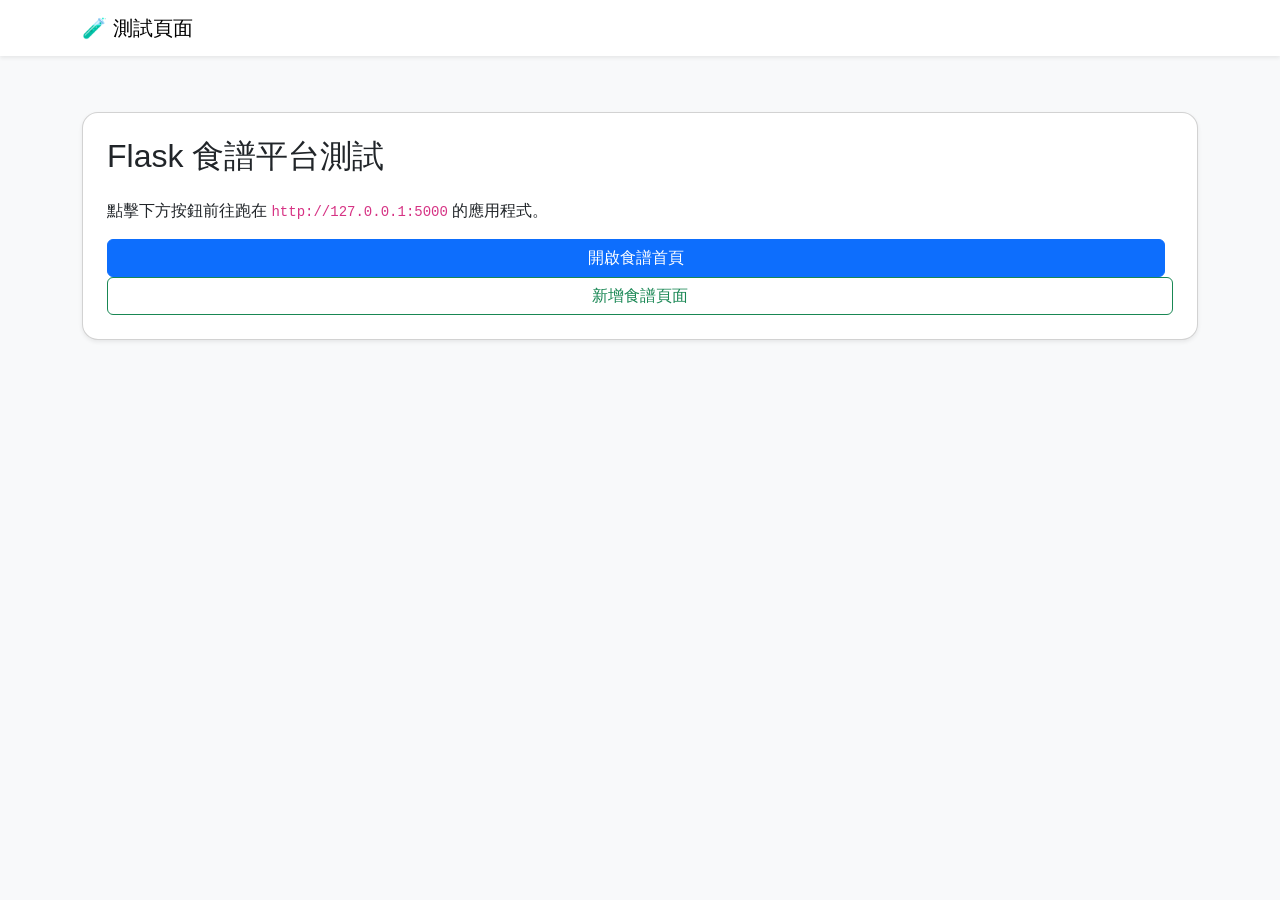
<file: test_page.html>
<!DOCTYPE html>
<html lang="zh-TW">
<head>
    <meta charset="UTF-8">
    <title>測試 Flask 食譜平台</title>
    <meta name="viewport" content="width=device-width, initial-scale=1.0" />
    <link href="https://cdn.jsdelivr.net/npm/bootstrap@5.3.0/dist/css/bootstrap.min.css" rel="stylesheet" />
    <style>
        body { font-family: "Noto Sans TC", sans-serif; background: #f8f9fa; padding-top: 4rem; }
        .card { border-radius: 1rem; }
    </style>
</head>
<body>
    <nav class="navbar navbar-expand-lg navbar-light bg-white shadow-sm fixed-top">
        <div class="container">
            <a class="navbar-brand" href="/">🧪 測試頁面</a>
        </div>
    </nav>
    <div class="container mt-5">
        <div class="card p-4 shadow-sm">
            <h2 class="mb-4">Flask 食譜平台測試</h2>
            <p class="mb-3">點擊下方按鈕前往跑在 <code>http://127.0.0.1:5000</code> 的應用程式。</p>
            <a href="http://127.0.0.1:5000" class="btn btn-primary me-2" target="_blank">開啟食譜首頁</a>
            <a href="http://127.0.0.1:5000/recipes/new" class="btn btn-outline-success" target="_blank">新增食譜頁面</a>
        </div>
    </div>
    <script src="https://cdn.jsdelivr.net/npm/bootstrap@5.3.0/dist/js/bootstrap.bundle.min.js"></script>
</body>
</html>
</file>
